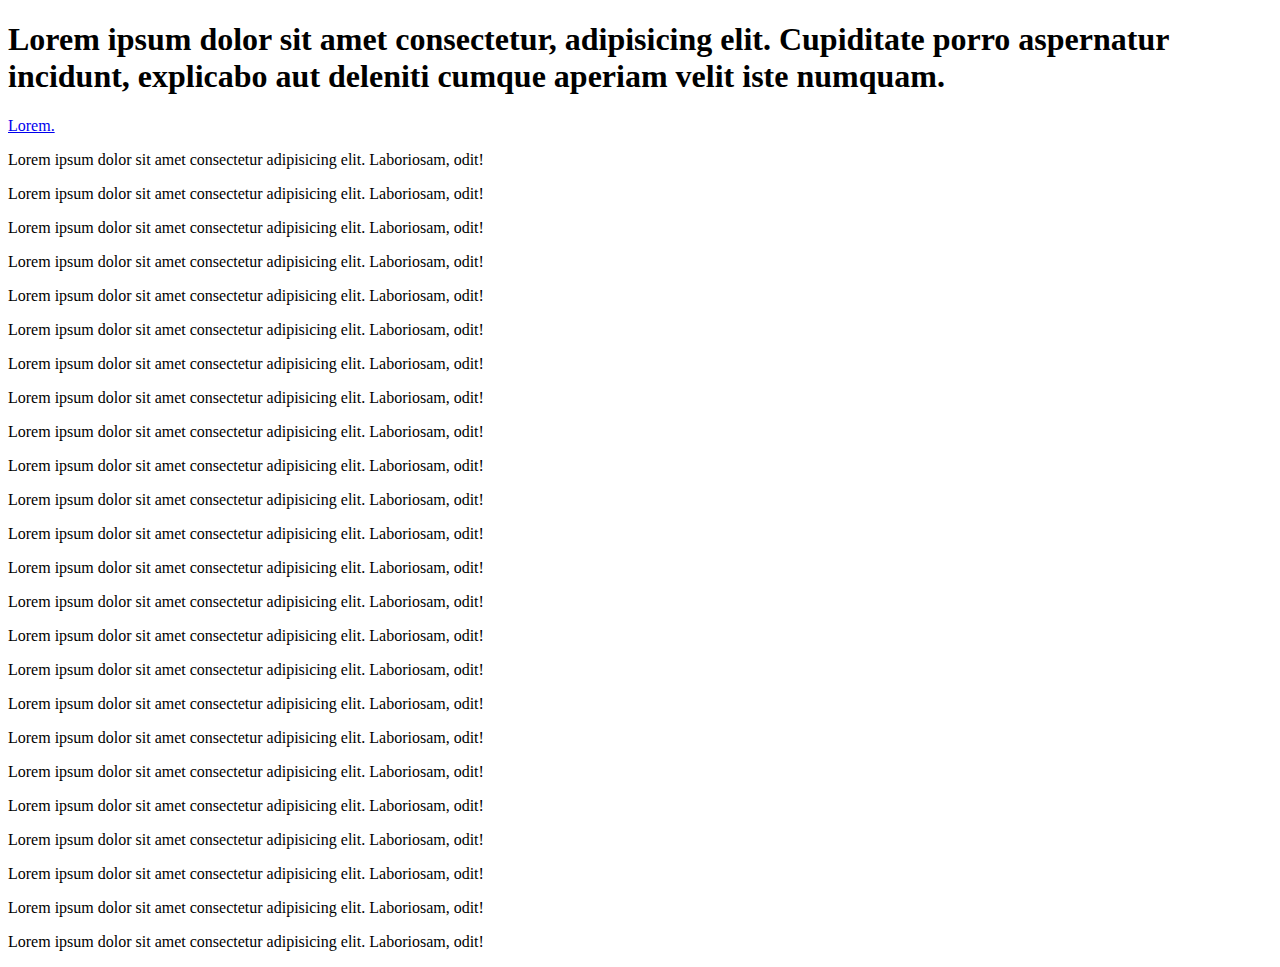
<file: Productcard.html>
<!DOCTYPE html>
<html lang="en">
<head>
	<meta charset="UTF-8">
	<meta http-equiv="X-UA-Compatible" content="IE=edge">
	<meta name="viewport" content="width=device-width, initial-scale=1.0">
	<title>Document</title>
</head>
<body>
	<h1>Lorem ipsum dolor sit amet consectetur, adipisicing elit. Cupiditate porro aspernatur incidunt, explicabo aut deleniti cumque aperiam velit iste numquam.</h1>
	<a href="https://music.youtube.com/">Lorem.</a>
	<p>Lorem ipsum dolor sit amet consectetur adipisicing elit. Laboriosam, odit!</p>
	<p>Lorem ipsum dolor sit amet consectetur adipisicing elit. Laboriosam, odit!</p>
	<p>Lorem ipsum dolor sit amet consectetur adipisicing elit. Laboriosam, odit!</p>
	<p>Lorem ipsum dolor sit amet consectetur adipisicing elit. Laboriosam, odit!</p>
	<p>Lorem ipsum dolor sit amet consectetur adipisicing elit. Laboriosam, odit!</p>
	<p>Lorem ipsum dolor sit amet consectetur adipisicing elit. Laboriosam, odit!</p>
	<p>Lorem ipsum dolor sit amet consectetur adipisicing elit. Laboriosam, odit!</p>
	<p>Lorem ipsum dolor sit amet consectetur adipisicing elit. Laboriosam, odit!</p>
	<p>Lorem ipsum dolor sit amet consectetur adipisicing elit. Laboriosam, odit!</p>
	<p>Lorem ipsum dolor sit amet consectetur adipisicing elit. Laboriosam, odit!</p>
	<p>Lorem ipsum dolor sit amet consectetur adipisicing elit. Laboriosam, odit!</p>
	<p>Lorem ipsum dolor sit amet consectetur adipisicing elit. Laboriosam, odit!</p>
	<p>Lorem ipsum dolor sit amet consectetur adipisicing elit. Laboriosam, odit!</p>
	<p>Lorem ipsum dolor sit amet consectetur adipisicing elit. Laboriosam, odit!</p>
	<p>Lorem ipsum dolor sit amet consectetur adipisicing elit. Laboriosam, odit!</p>
	<p>Lorem ipsum dolor sit amet consectetur adipisicing elit. Laboriosam, odit!</p>
	<p>Lorem ipsum dolor sit amet consectetur adipisicing elit. Laboriosam, odit!</p>
	<p>Lorem ipsum dolor sit amet consectetur adipisicing elit. Laboriosam, odit!</p>
	<p>Lorem ipsum dolor sit amet consectetur adipisicing elit. Laboriosam, odit!</p>
	<p>Lorem ipsum dolor sit amet consectetur adipisicing elit. Laboriosam, odit!</p>
	<p>Lorem ipsum dolor sit amet consectetur adipisicing elit. Laboriosam, odit!</p>
	<p>Lorem ipsum dolor sit amet consectetur adipisicing elit. Laboriosam, odit!</p>
	<p>Lorem ipsum dolor sit amet consectetur adipisicing elit. Laboriosam, odit!</p>
	<p>Lorem ipsum dolor sit amet consectetur adipisicing elit. Laboriosam, odit!</p>
</body>
</html>
</file>
